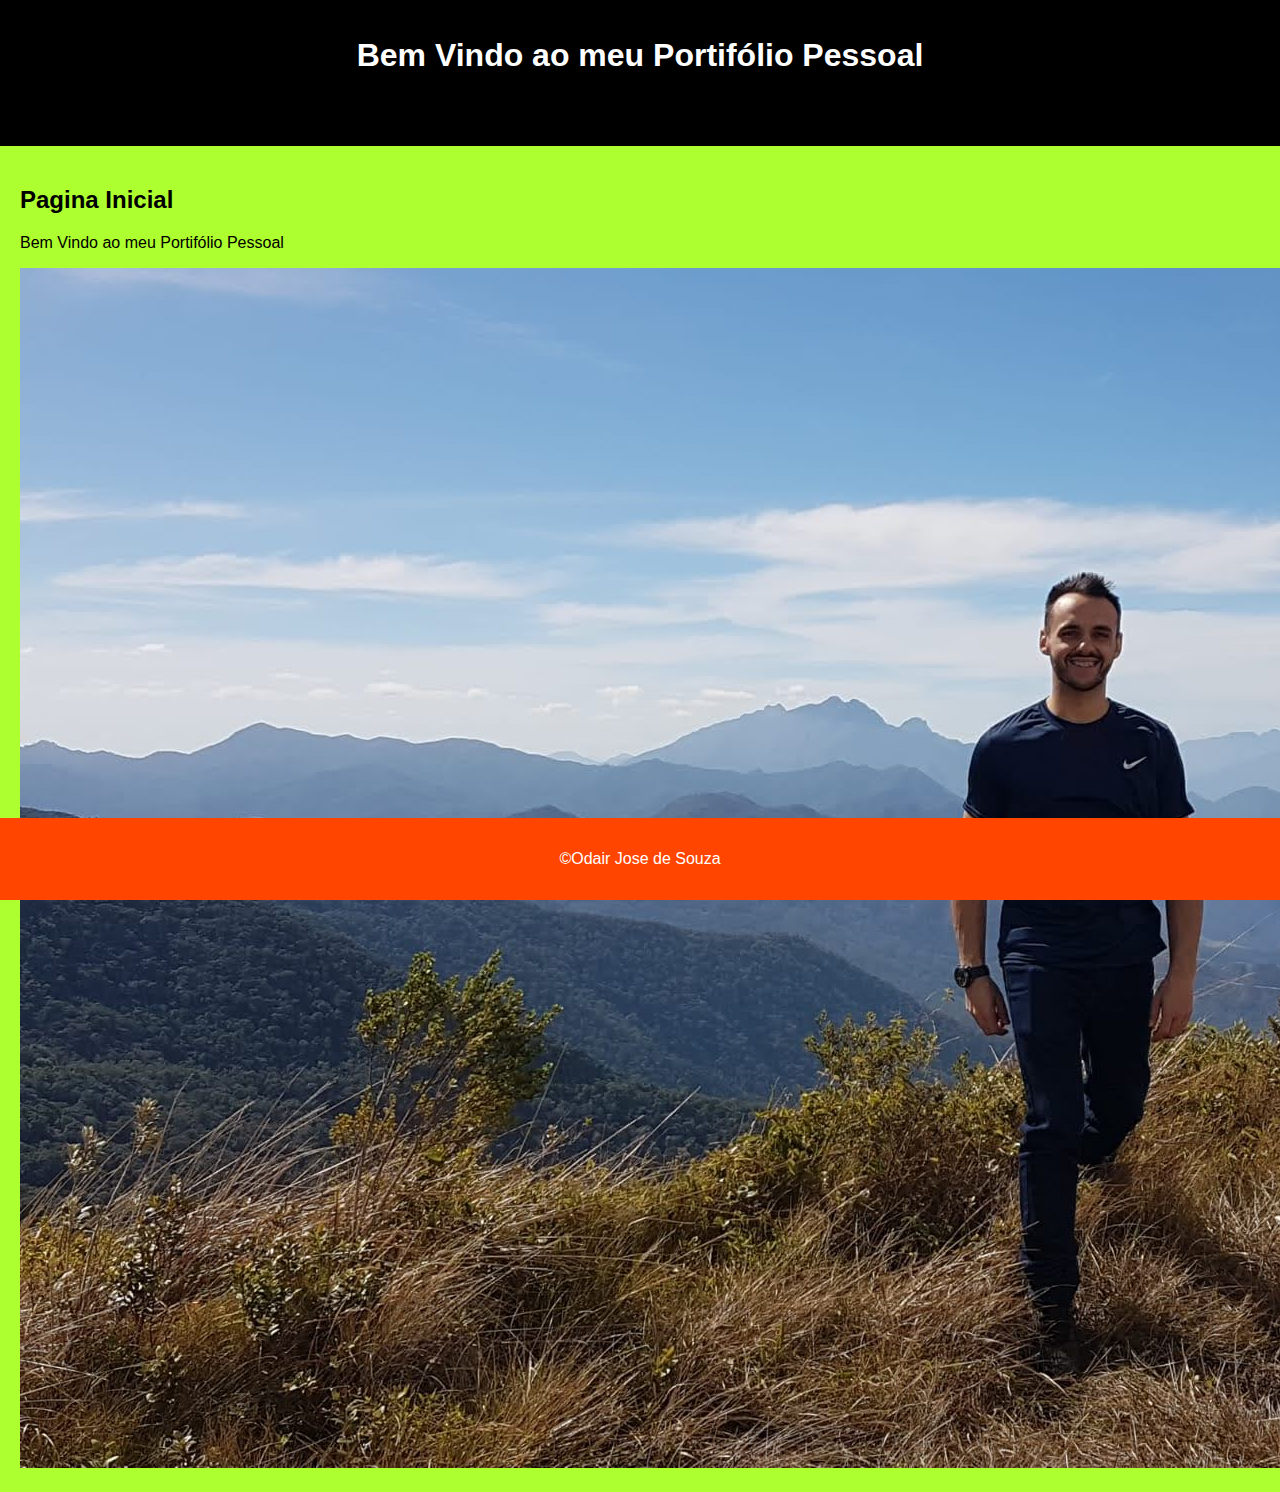
<file: index.html/index.html>
<!DOCTYPE html>
<html lang="en">
<head>
    <meta charset="UTF-8">
    <meta name="viewport" content="width=device-width, initial-scale=1.0">
    <title>Portifólio Pessoal</title>
    <link rel="stylesheet" href="estilo.css">
</head>
<body>
    <header>
        <h1> Bem Vindo ao meu Portifólio Pessoal</h1>
        <nav>
            <ul>

                <li><a href="sobremim.html"></a></li>
                <li><a href="formação.html"></a></li>
                <li><a href="portifolio.html"></a></li>
                <li><a href="contato.html"></a></li>
            </ul>
        </nav>
    </header>
    <main>
        <section>
            <h2>Pagina Inicial</h2>
            <p>Bem Vindo ao meu Portifólio Pessoal</p>

        </section>
        <!..Adicione uma imagem ..>
<img src="foto.jpg" alt="Minha imagem" class="Minha foto">
    </main>
    <footer> 
        <p>&copy;Odair Jose de Souza</p> 
    </footer>
</body>
</html>
</file>
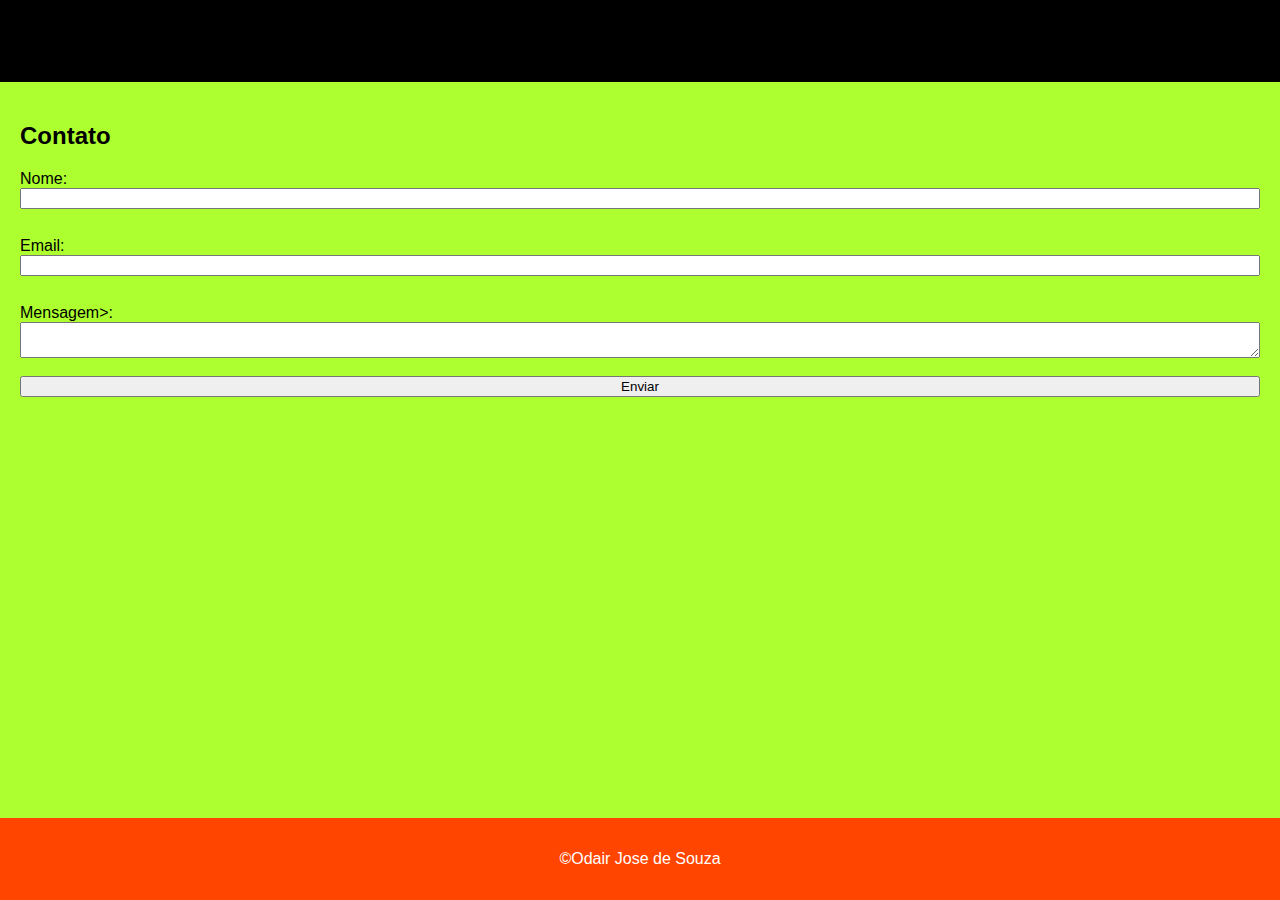
<file: index.html/contato.html>
<!DOCTYPE html>
<html lang="en">
<head>
    <meta charset="UTF-8">
    <meta name="viewport" content="width=device-width, initial-scale=1.0">
    <title>Contato</title>
    <link rel="stylesheet" href="estilo.css">
</head>
<body>
     <header>
        <nav>
            <ul>

                <li><a href="sobremim.html"></a></li>
                <li><a href="formação.html"></a></li>
                <li><a href="portifolio.html"></a></li>
                <li><a href="contato.html"></a></li>
            </ul>
        </nav>
    </header>
    <main>
        <section>
                <h2>Contato</h2>
                <form action="odairsouza98@outlook.com" method="post" enctype="text/plain"
                <label for="nome">Nome:</label>
                <input type="text" id="Nome" name="Nome"><br>
                <label for="email">Email:</label>
                <input type="email" id="email" nome="email"><br>
                <label for="mensagem">Mensagem>:</label>
                <textarea name="mensagem" id="mensagem"></textarea><br>
               <input type="submit" value="Enviar"> 
    
            </form> 
         </section>
     </main>
     <footer>
        <p>&copy;Odair Jose de Souza</p>
     </footer>
</body>
</html>
</file>
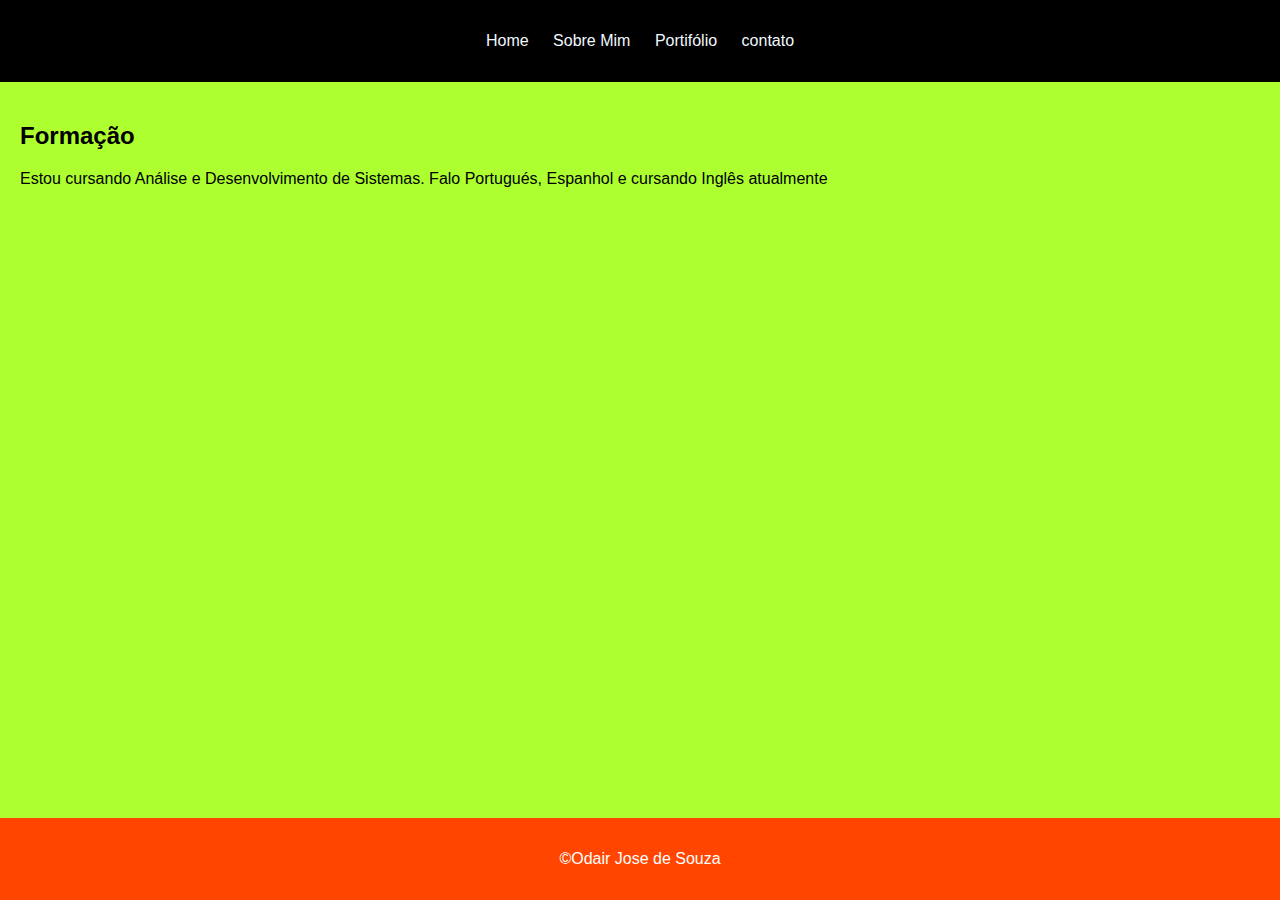
<file: index.html/formação.html>
<!DOCTYPE html>
<html lang="en">
<head>
    <meta charset="UTF-8">
    <meta name="viewport" content="width=device-width, initial-scale=1.0">
    <title>Formação</title>
    <link rel="stylesheet" href="estilo.css">
</head>
<body>
    <header>
        <nav>
            <ul>
                <li><a href="index.html">Home</a></li>
                <li><a href="sobre.html">Sobre Mim</a></li>
                <li><a href="portifolio.html">Portifólio</a></li>
                <li><a href="contato.html">contato</a></li>
            </ul>
        </nav>
    </header>
    <main>
        <section>
            <h2>Formação</h2>
            <p> Estou cursando Análise e  Desenvolvimento de Sistemas. Falo Portugués, Espanhol e cursando Inglês atualmente</p>      
        </section>
    </main>
    <footer>
        <p>&copy;Odair Jose de Souza</p>
    </footer>
 
</body>
</html>
</file>
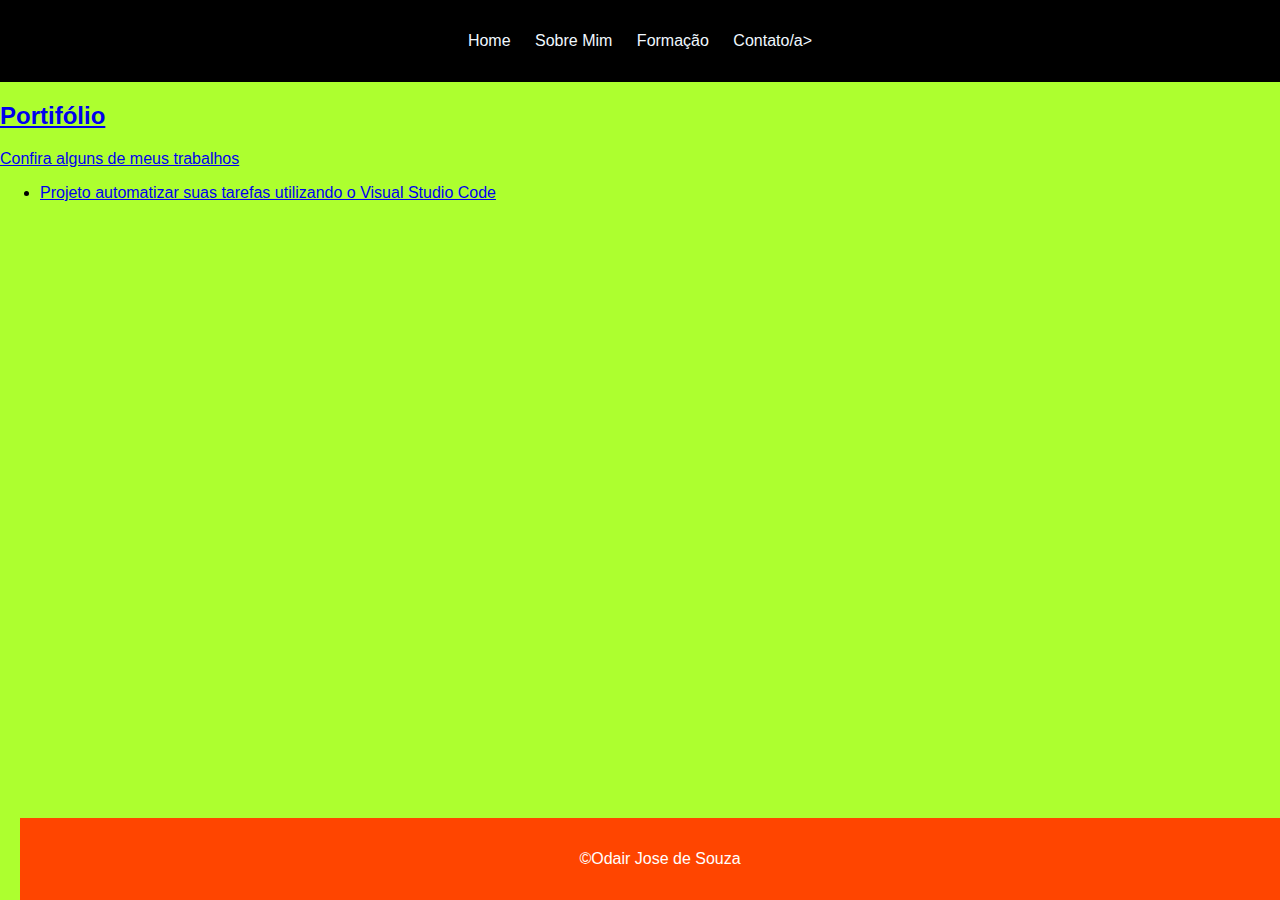
<file: index.html/portifolio.html>
<!DOCTYPE html>
<html lang="en">
<head>
    <meta charset="UTF-8">
    <meta name="viewport" content="width=device-width, initial-scale=1.0">
    <title>Portifólio</title>
    <link rel="stylesheet" href="estilo.css">
</head>
<body>
     <header>
        <nav>
            <ul>
                <li><a href="index.html">Home</a></li>
                <li><a href="sobre.html">Sobre Mim</a></li>
                <li><a href="formação.html">Formação</a></li>
                <Li><a href="contato.html">Contato/a></Li>
            </ul>
        </nav>
     </header>
     <section>
        <h2>Portifólio</h2>
        <p> Confira alguns de meus trabalhos</p>
        <ul>
            <li><a href="git@github.com:Odairjosedesouza01/P-gina-HTML.git">Projeto automatizar suas tarefas utilizando o Visual Studio Code</a></li>
            <!--<li><a href="https://OdairJose.com"projetoHTML</a><li>--> 
        </ul>
     </section>    
     <main>
        <footer>
            <p>&copy;Odair Jose de Souza</p>
        </footer>
</body>
</html>
</file>
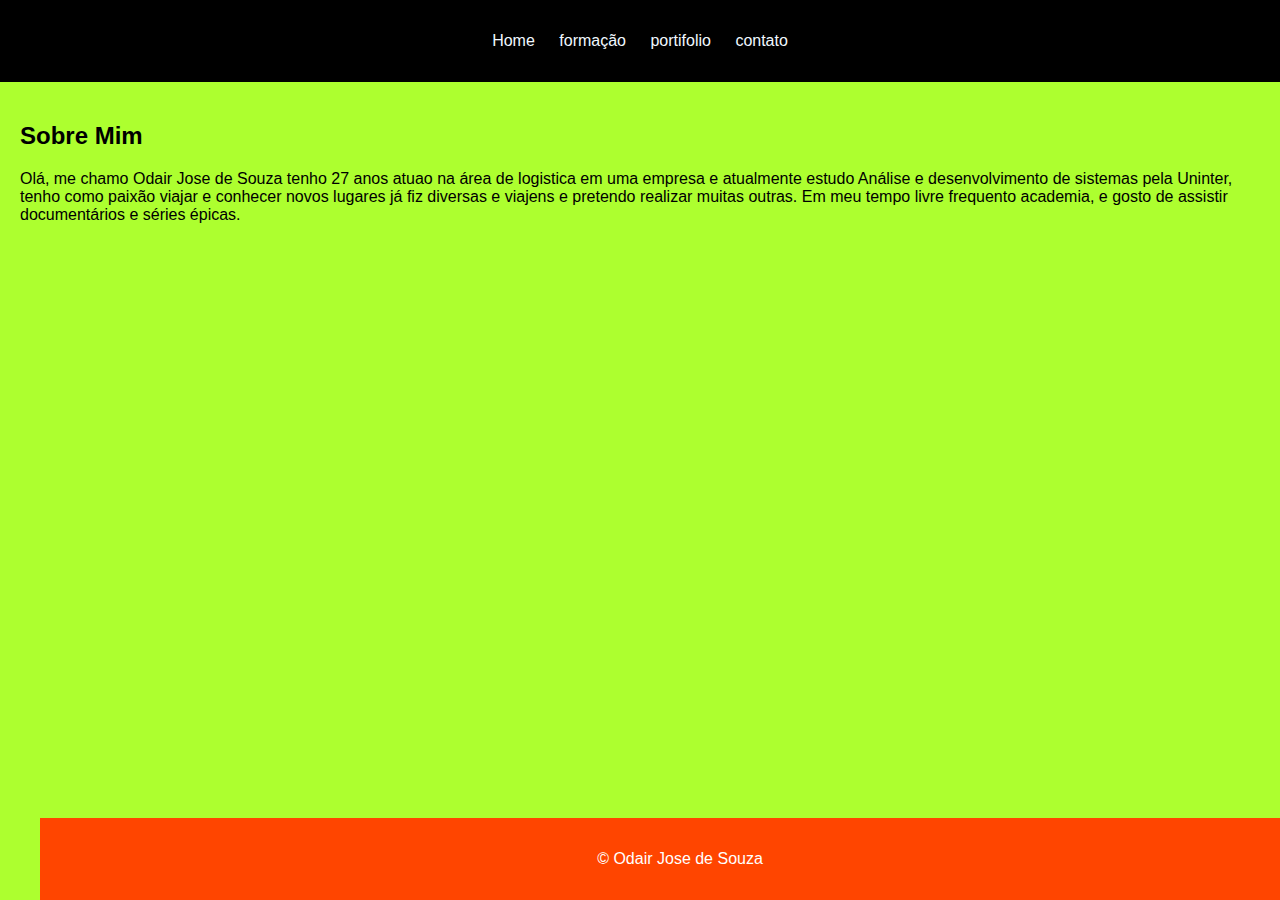
<file: index.html/sobre.html>
<!DOCTYPE html>
<html lang="en">
<head>
    <meta charset="UTF-8">
    <meta name="viewport" content="width=device-width, initial-scale=1.0">
    <title>Sobre Mim</title>
    <LINk rel="stylesheet" href="estilo.css">
</head>
<body>
  <header>
    <nav>
        <ul>
            <li><a href="index.html">Home</a></li>
            <li><a href="formação.html">formação</a></li>
            <li><a href="portifolio.html">portifolio</a></li>
            <Li><a href="contato.html">contato</a></Li>
        </ul>
    </nav>
  </header>
    <main>
        <section>
            <h2> Sobre Mim</h2>
        <p> Olá, me chamo Odair Jose de Souza tenho 27 anos atuao na área de logistica em uma empresa
            e atualmente estudo Análise e desenvolvimento de sistemas pela Uninter, tenho como paixão viajar e conhecer novos lugares já fiz diversas e viajens e pretendo realizar muitas outras.
        Em meu tempo livre frequento academia, e gosto de assistir documentários e séries épicas. </p>
        <section>
            <main>
        <footer>
            <p>&copy; Odair Jose de Souza</p>
        </footer>
        </section>
</body>
</html>
</file>
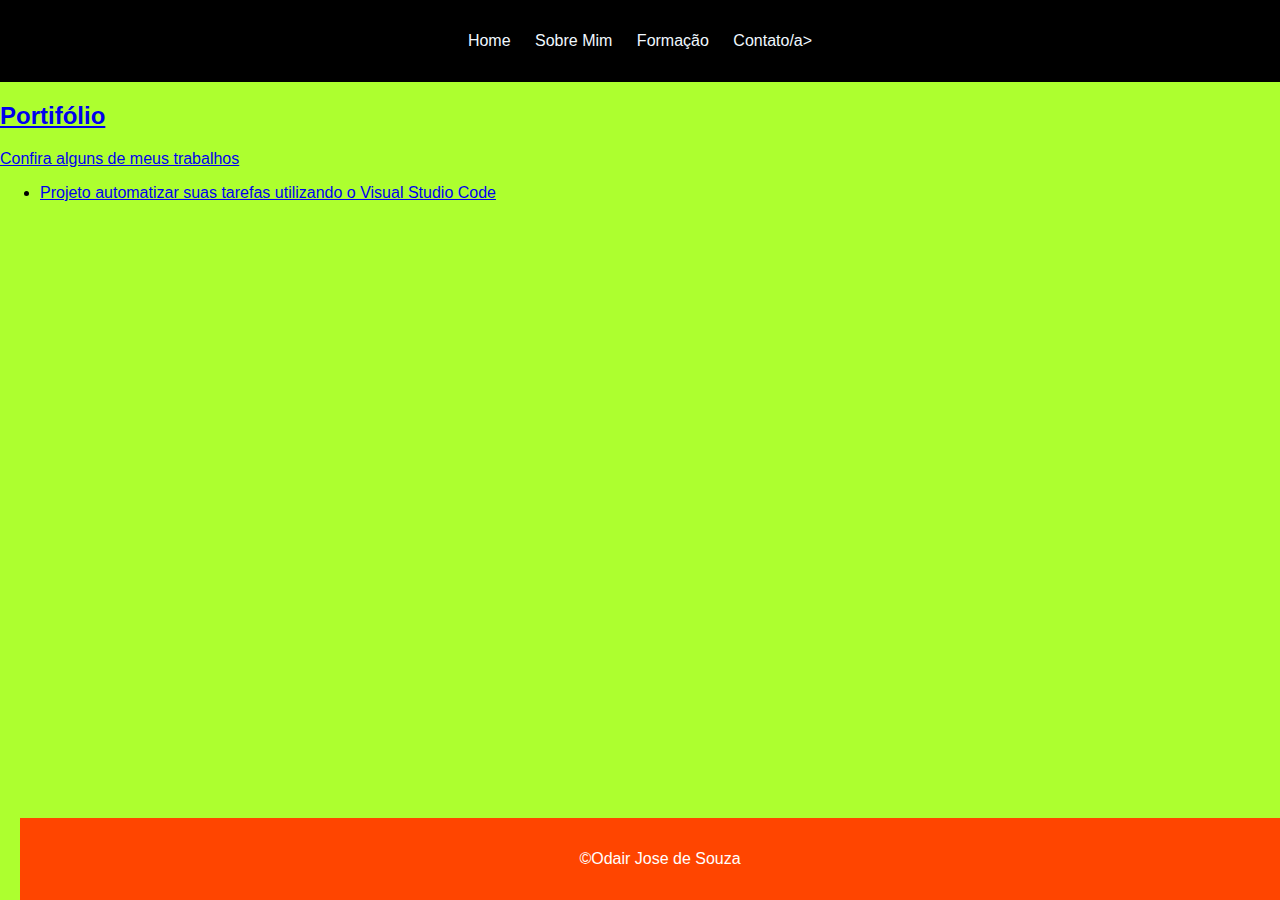
<file: PAGINA.HTML/portifolio.html>
<!DOCTYPE html>
<html lang="en">
<head>
    <meta charset="UTF-8">
    <meta name="viewport" content="width=device-width, initial-scale=1.0">
    <title>Portifólio</title>
    <link rel="stylesheet" href="estilo.css">
</head>
<body>
     <header>
        <nav>
            <ul>
                <li><a href="index.html">Home</a></li>
                <li><a href="sobre.html">Sobre Mim</a></li>
                <li><a href="formação.html">Formação</a></li>
                <Li><a href="contato.html">Contato/a></Li>
            </ul>
        </nav>
     </header>
     <section>
        <h2>Portifólio</h2>
        <p> Confira alguns de meus trabalhos</p>
        <ul>
            <li><a href="git@github.com:Odairjosedesouza01/P-gina-HTML.git">Projeto automatizar suas tarefas utilizando o Visual Studio Code</a></li>
            <!--<li><a href="https://OdairJosehtml.com"projetoHTML</a><li>--> 
        </ul>
     </section>    
     <main>
        <footer>
            <p>&copy;Odair Jose de Souza</p>
        </footer>
</body>
</html>
</file>
<file: index.html/estilo.css>
body{
    font-family: arial, sans-serif;
    margin: 0%;
    padding: 0%;
    background-color:greenyellow

}

header{
    background-color: black;
    color: white;
    padding:1em 0;
    text-align: center;

}

nav ul{
    list-style:none;
    padding: 0%;
}

nav ul li{
    display: inline;
    margin:0 10px;
}

nav ul li a{
    color: aliceblue;
    text-decoration: none;
}

main{
    padding: 20px;
}

footer{
    background:orangered;
    color:white;
    text-align:center;
    padding:1em 0;
    position:fixed;
    bottom: 0%;
    width:100%;
}

form{
    display:flex;
    flex-direction: column;
}

form label{
    margin-top: 10px;
}

form imput [type="submit"]{
    background-color: black;
    color: aliceblue;
    border:none;
    cursor: pointer;
    margin-top: 10px;
}

minha foto {
    width: 150px;
    height: 200px;

}
</file>
<file: PAGINA.HTML/estilo.css>
body{
    font-family: arial, sans-serif;
    margin: 0%;
    padding: 0%;
    background-color:greenyellow

}

header{
    background-color: black;
    color: white;
    padding:1em 0;
    text-align: center;

}

nav ul{
    list-style:none;
    padding: 0%;
}

nav ul li{
    display: inline;
    margin:0 10px;
}

nav ul li a{
    color: aliceblue;
    text-decoration: none;
}

main{
    padding: 20px;
}

footer{
    background:orangered;
    color:white;
    text-align:center;
    padding:1em 0;
    position:fixed;
    bottom: 0%;
    width:100%;
}

form{
    display:flex;
    flex-direction: column;
}

form label{
    margin-top: 10px;
}

form imput [type="submit"]{
    background-color: black;
    color: aliceblue;
    border:none;
    cursor: pointer;
    margin-top: 10px;
}

minha foto {
    width: 150px;
    height: 200px;

}
</file>
